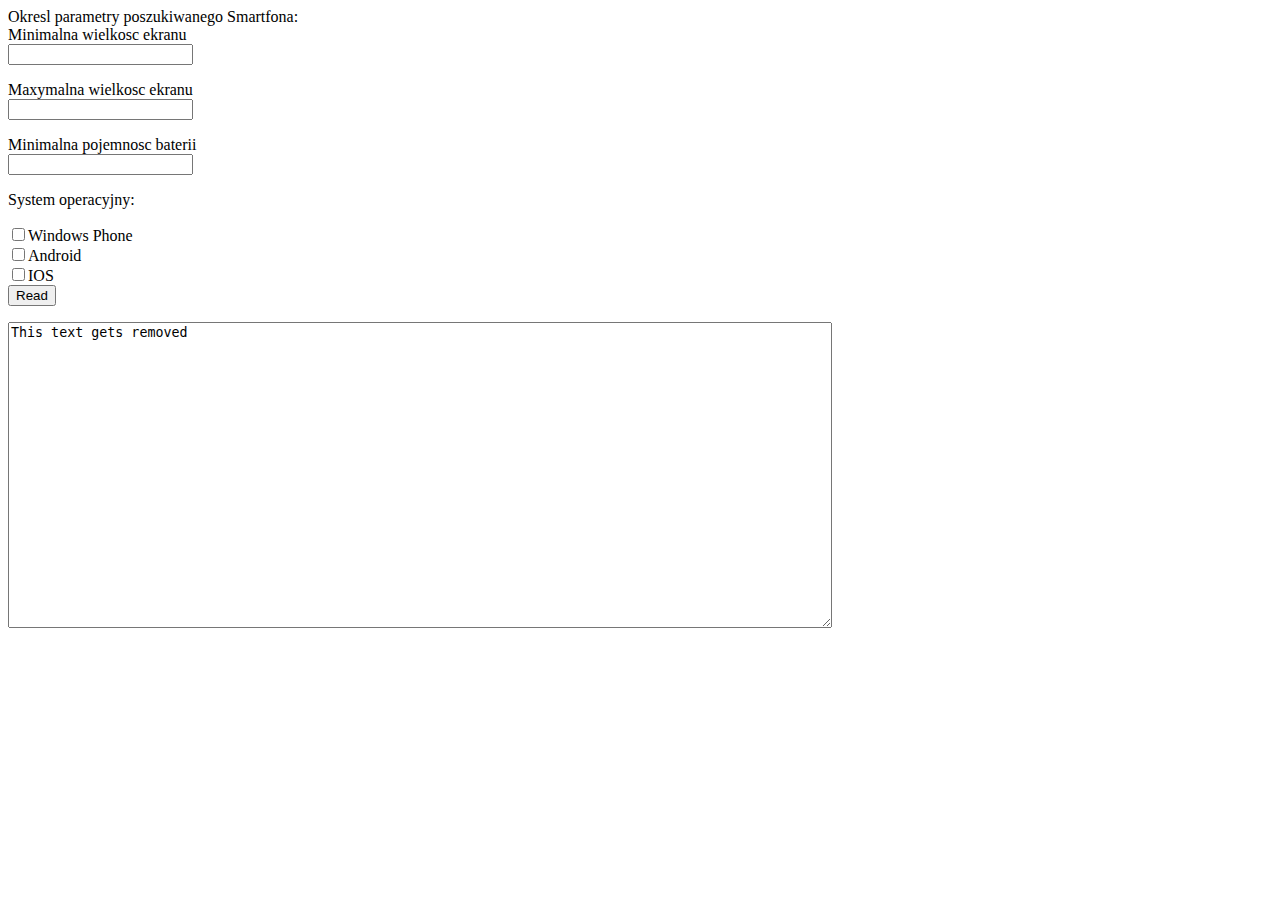
<file: src/main/webapp/File.html>
<HTML>
<HEAD>
<TITLE>Strona testowa</TITLE>
<SCRIPT LANGUAGE="JavaScript">

function XMLWriter()
{
    this.XML=[];
    this.Nodes=[];
    this.State="";
    this.FormatXML = function(Str)
    {
        if (Str)
            return Str.replace(/&/g, "&amp;").replace(/\"/g, "&quot;").replace(/</g, "&lt;").replace(/>/g, "&gt;");
        return ""
    }
    this.BeginNode = function(Name)
    {
        if (!Name) return;
        if (this.State=="beg") this.XML.push(">");
        this.State="beg";
        this.Nodes.push(Name);
        this.XML.push("<"+Name);
    }
    this.EndNode = function()
    {
        if (this.State=="beg")
        {
            this.XML.push("/>");
            this.Nodes.pop();
        }
        else if (this.Nodes.length>0)
            this.XML.push("</"+this.Nodes.pop()+">");
        this.State="";
    }
    this.Attrib = function(Name, Value)
    {
        if (this.State!="beg" || !Name) return;
        this.XML.push(" "+Name+"=\""+this.FormatXML(Value)+"\"");
    }
    this.WriteString = function(Value)
    {
        if (this.State=="beg") this.XML.push(">");
        this.XML.push(this.FormatXML(Value));
        this.State="";
    }
    this.Node = function(Name, Value)
    {
        if (!Name) return;
        if (this.State=="beg") this.XML.push(">");
        this.XML.push((Value=="" || !Value)?"<"+Name+"/>":"<"+Name+">"+this.FormatXML(Value)+"</"+Name+">");
        this.State="";
    }
    this.Close = function()
    {
        while (this.Nodes.length>0)
            this.EndNode();
        this.State="closed";
    }
    this.ToString = function(){return this.XML.join("");}
}



function process (form) {
	var minScreen = form.minscreensize.value;
	var maxScreen = form.maxscreensize.value;
    var battery = form.batterysize.value;
    var wp = 0;
	var android = 0;
	var ios = 0;
	if(form.system1.checked){
		wp = 1;
	}
	if(form.system2.checked){
		android = 1;
	}
	if(form.system3.checked){
		ios = 1;
	}
	
	/*Walidacja formularza*/
	var validatenum = /([0-9]+)([.,]*)([0-9]*)/;
	if (!validatenum.test(minScreen) || !validatenum.test(maxScreen) || !validatenum.test(battery)){
		alert("Nieprawidłowe dane, podaj wartości liczbowe");
		throw new Error('Abort');
	}
	
	var XML = new XMLWriter();
	
	XML.BeginNode("parametry");
	
	XML.BeginNode("minscreensize");
	XML.WriteString(minScreen);
	XML.EndNode();
	
	XML.BeginNode("maxscreensize");
	XML.WriteString(maxScreen);
	XML.EndNode();
	
	XML.BeginNode("batterysize");
	XML.WriteString(battery);
	XML.EndNode();
	
	XML.BeginNode("android");
	XML.WriteString(android.toString());
	XML.EndNode();
	
	XML.BeginNode("windowsphone");
	XML.WriteString(wp.toString());
	XML.EndNode();
	
	XML.BeginNode("ios");
	XML.WriteString(ios.toString());
	XML.EndNode();
	
	XML.EndNode();
	var xmlfile = XML.ToString();
	
	xmlhttp=new XMLHttpRequest();
	xmlhttp.open("POST", "http://expert-wfiisaw.rhcloud.com/Smart", true);
	xmlhttp.setRequestHeader("Content-Type", "text/xml"); 
	/* ?nie wiem czy to jest konieczne ale pewnie nie zaszkodzi?*/ 
	xmlhttp.setRequestHeader("Content-length", xmlfile.length);
	
	xmlhttp.onreadystatechange=function()
    {
		alert(xmlhttp.status)
		if (xmlhttp.readyState==4){
			document.getElementById('myTextarea').value = xmlhttp.responseText;
			alert("Kupa");
		}
	}
	xmlhttp.send(XML.ToString());
	return false
	/*
	document.write("Minimalna wielkosc ekranu: " + minScreen + "\n");
	document.write("Maxymalna wielkosc ekranu: " + maxScreen + "\n");
	document.write("Wielkosc baterii: " + battery + "\n");
	document.write("Wybrano Windows Phone: " + wp + "\n");
	document.write("Wybrano Android: " + android + "\n");
	document.write("Wybrano IOS: " + ios + "\n");
	*/
	//document.getElementById('myTextarea').value = XML.ToString();
	
}

</SCRIPT>
</HEAD>
<BODY>
<FORM NAME="myform" ACTION="" METHOD="GET">
Okresl parametry poszukiwanego Smartfona: <BR>
Minimalna wielkosc ekranu<BR><INPUT TYPE="text" NAME="minscreensize" pattern="\d+" required><P>
Maxymalna wielkosc ekranu<BR><INPUT TYPE="text" NAME="maxscreensize" pattern="\d+" required><P>
Minimalna pojemnosc baterii<BR><INPUT TYPE="text" NAME="batterysize" pattern="\d+" required><P>
System operacyjny:<BR><P>
<input type="checkbox" name="system1" value="WP">Windows Phone
<br>
<input type="checkbox" name="system2" value="A">Android
<br>
<input type="checkbox" name="system3" value="IOS">IOS

<BR><INPUT TYPE="button" NAME="button1" Value="Read" onClick="process(this.form)">
</FORM>
<textarea id="myTextarea" name="something" rows="20" cols="100">This text gets removed</textarea>
</BODY>
</HTML>
</file>
